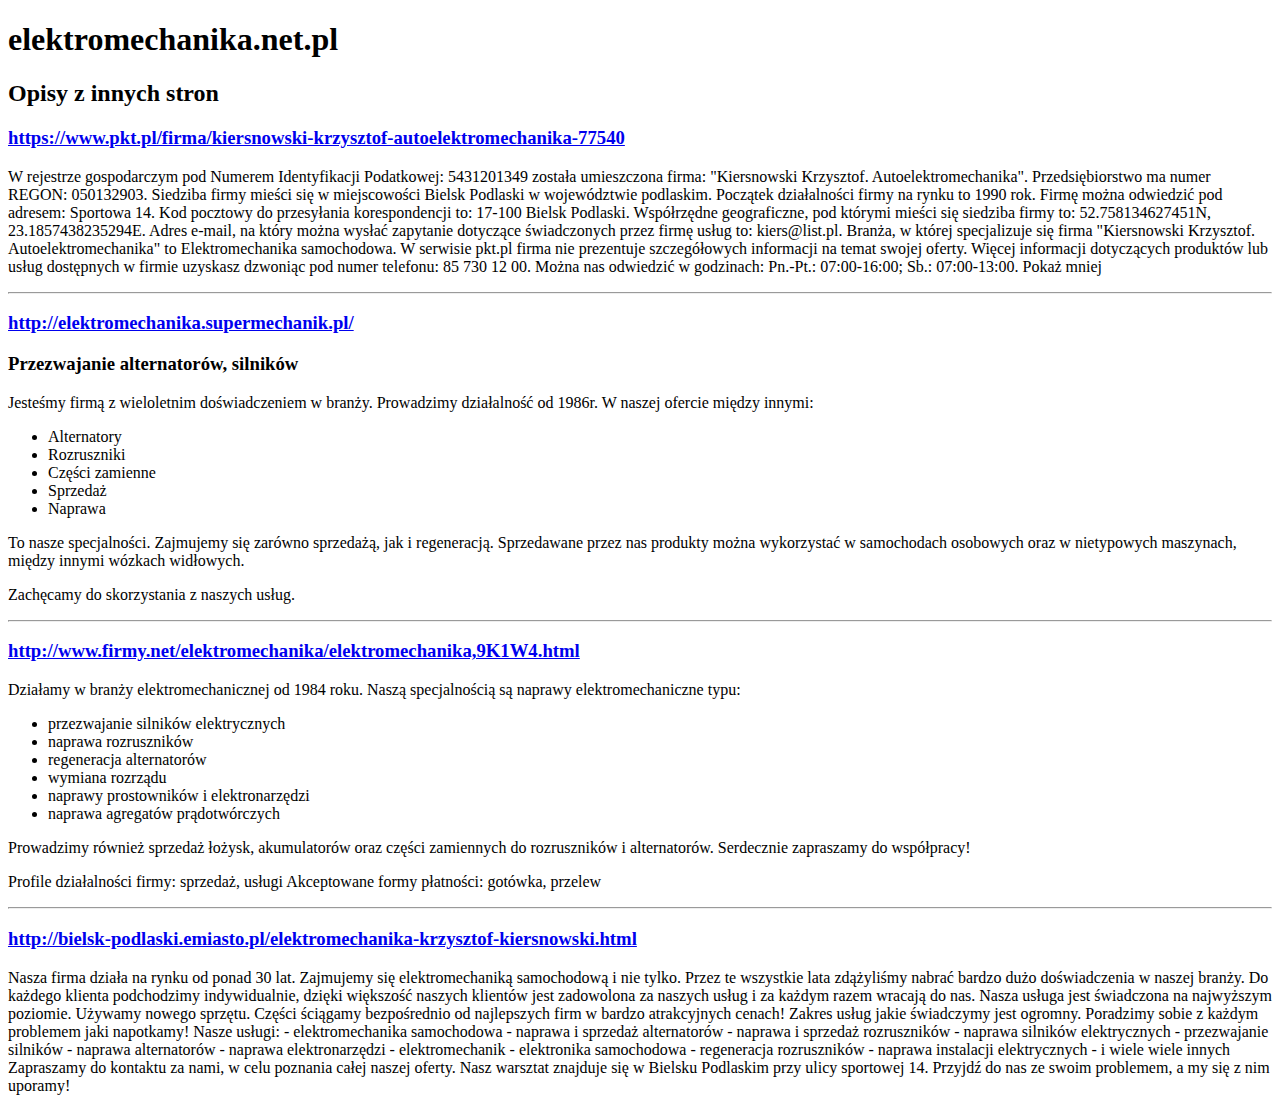
<file: opisy.html>
<!DOCTYPE html>
<html lang="pl-PL">
<head>
	<meta charset="utf-8"/>
</head>
<body>
	<h1>elektromechanika.net.pl</h1>
	<h2 class="text-center">Opisy z innych stron</h2>

	<h3><a href="https://www.pkt.pl/firma/kiersnowski-krzysztof-autoelektromechanika-77540">https://www.pkt.pl/firma/kiersnowski-krzysztof-autoelektromechanika-77540</a></h3>
	<p>
		W rejestrze gospodarczym pod Numerem Identyfikacji Podatkowej: 5431201349 została umieszczona firma: "Kiersnowski Krzysztof. Autoelektromechanika". Przedsiębiorstwo ma numer REGON: 050132903.

		Siedziba firmy mieści się w miejscowości Bielsk Podlaski w województwie podlaskim. Początek działalności firmy na rynku to 1990 rok. Firmę można odwiedzić pod adresem: Sportowa 14. Kod pocztowy do przesyłania korespondencji to: 17-100 Bielsk Podlaski. Współrzędne geograficzne, pod którymi mieści się siedziba firmy to: 52.758134627451N, 23.1857438235294E. Adres e-mail, na który można wysłać zapytanie dotyczące świadczonych przez firmę usług to: kiers@list.pl. Branża, w której specjalizuje się firma "Kiersnowski Krzysztof. Autoelektromechanika" to Elektromechanika samochodowa.

		W serwisie pkt.pl firma nie prezentuje szczegółowych informacji na temat swojej oferty. Więcej informacji dotyczących produktów lub usług dostępnych w firmie uzyskasz dzwoniąc pod numer telefonu: 85 730 12 00. Można nas odwiedzić w godzinach: Pn.-Pt.: 07:00-16:00; Sb.: 07:00-13:00. Pokaż mniej
	</p>

	<hr>

	<h3><a href="http://elektromechanika.supermechanik.pl/">http://elektromechanika.supermechanik.pl/</a></h3>
	<h3>Przezwajanie alternatorów, silników</h3>
	<p>
	Jesteśmy firmą z wieloletnim doświadczeniem w branży. Prowadzimy działalność od 1986r. W naszej ofercie między innymi:
	</p>
	<ul>
		<li>Alternatory</li>
		<li>Rozruszniki</li>
		<li>Części zamienne</li>
		<li>Sprzedaż</li>
		<li>Naprawa</li>
	</ul>
	<p>
	To nasze specjalności. Zajmujemy się zarówno sprzedażą, jak i regeneracją. Sprzedawane przez nas produkty można wykorzystać w samochodach osobowych oraz w nietypowych maszynach, między innymi wózkach widłowych.
	</p>
	<p>
	Zachęcamy do skorzystania z naszych usług.
	</p>

	<hr>

	<h3><a href="http://www.firmy.net/elektromechanika/elektromechanika,9K1W4.html">http://www.firmy.net/elektromechanika/elektromechanika,9K1W4.html</a></h3>
	<p>
	Działamy w branży elektromechanicznej od 1984 roku. Naszą specjalnością są naprawy elektromechaniczne typu:
	</p>
	<ul>
		<li>przezwajanie silników elektrycznych</li>
		<li>naprawa rozruszników</li>
		<li>regeneracja alternatorów</li>
		<li>wymiana rozrządu</li>
		<li>naprawy prostowników i elektronarzędzi</li>
		<li>naprawa agregatów prądotwórczych</li>
	</ul>
	<p>
	Prowadzimy również sprzedaż łożysk, akumulatorów oraz części zamiennych do rozruszników i alternatorów.
	Serdecznie zapraszamy do współpracy!
	</p>
	<p>
	Profile działalności firmy: sprzedaż, usługi
	Akceptowane formy płatności: gotówka, przelew
	</p>

	<hr>

	<h3><a href="http://bielsk-podlaski.emiasto.pl/elektromechanika-krzysztof-kiersnowski.html">http://bielsk-podlaski.emiasto.pl/elektromechanika-krzysztof-kiersnowski.html</a></h3>
	<p>
	Nasza firma działa na rynku od ponad 30 lat. Zajmujemy się elektromechaniką samochodową i nie tylko. Przez te wszystkie lata zdążyliśmy nabrać bardzo dużo doświadczenia w naszej branży. Do każdego klienta podchodzimy indywidualnie, dzięki większość naszych klientów jest zadowolona za naszych usług i za każdym razem wracają do nas. Nasza usługa jest świadczona na najwyższym poziomie. Używamy nowego sprzętu. Części ściągamy bezpośrednio od najlepszych firm w bardzo atrakcyjnych cenach! Zakres usług jakie świadczymy jest ogromny. Poradzimy sobie z każdym problemem jaki napotkamy! Nasze usługi: - elektromechanika samochodowa - naprawa i sprzedaż alternatorów - naprawa i sprzedaż rozruszników - naprawa silników elektrycznych - przezwajanie silników - naprawa alternatorów - naprawa elektronarzędzi - elektromechanik - elektronika samochodowa - regeneracja rozruszników - naprawa instalacji elektrycznych - i wiele wiele innych Zapraszamy do kontaktu za nami, w celu poznania całej naszej oferty. Nasz warsztat znajduje się w Bielsku Podlaskim przy ulicy sportowej 14. Przyjdź do nas ze swoim problemem, a my się z nim uporamy!
	</p>
</body>
</html>
</file>
